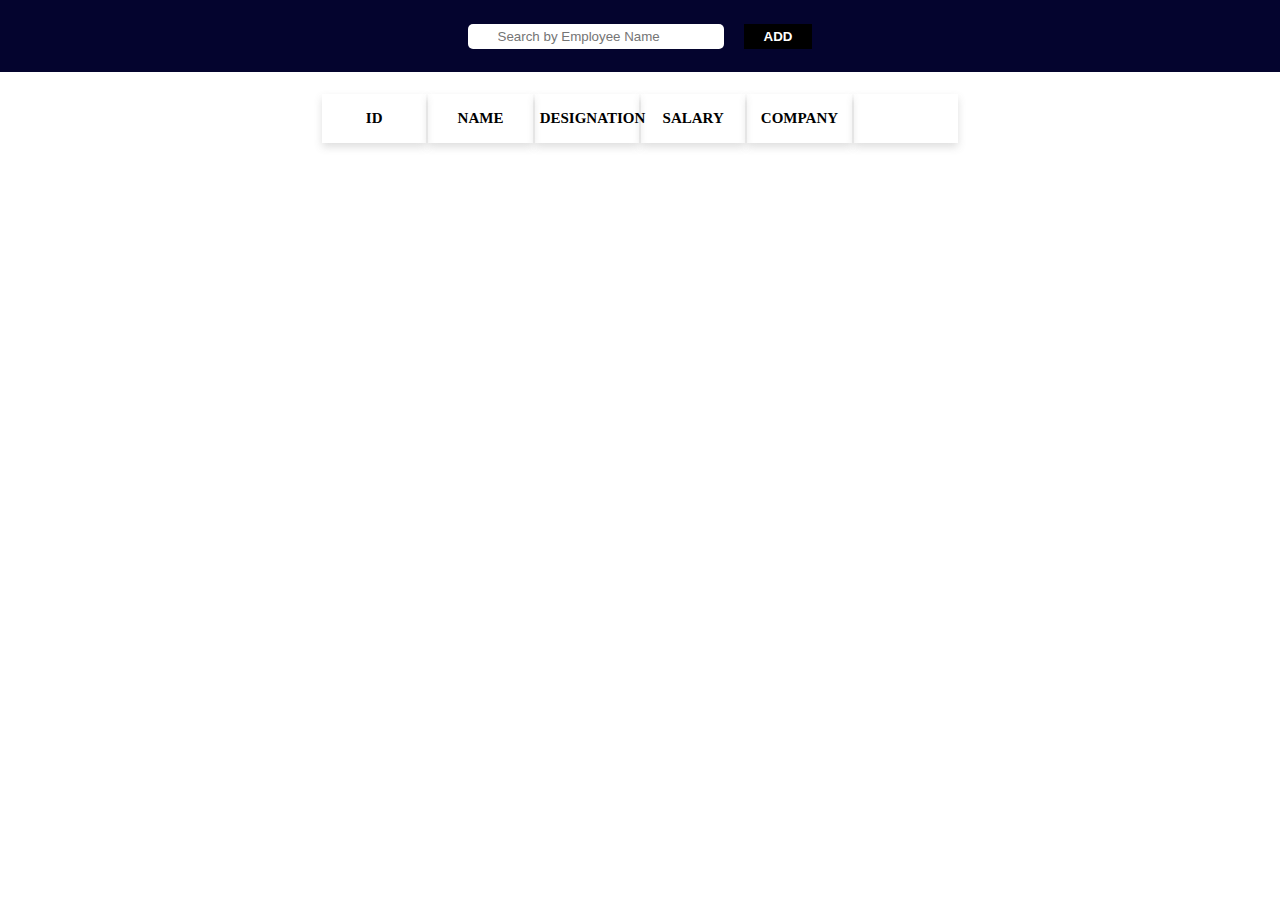
<file: index.html>
<!DOCTYPE html>
<html lang="en">
<head>
    <meta charset="UTF-8">
    <meta name="viewport" content="width=device-width, initial-scale=1.0">
    <title>Document</title>
    <link rel="stylesheet" href="./css/index.css">
</head>
<body>
    <div class="main">
        <div class="nav">
            <input type="search" placeholder="Search by Employee Name" id="search">
            <a href="./pages/add.html"><button class="add-btn">ADD</button></a>
        </div>

       <div class="table-main">
        <table>
            <thead>
               <tr > 
                <th>ID</th>
                <th>NAME</th>
                <th>DESIGNATION</th>
                <th>SALARY</th>
                <th>COMPANY</th>
                <th></th>
                 <!-- <td>.</td> -->
                
            </tr>
           
            </thead>

            <tbody id="table-body">
                
                
            </tbody>
        </table>
       </div>
    </div>


    <script src="./js/index.js"></script>
</body>
</html>
</file>
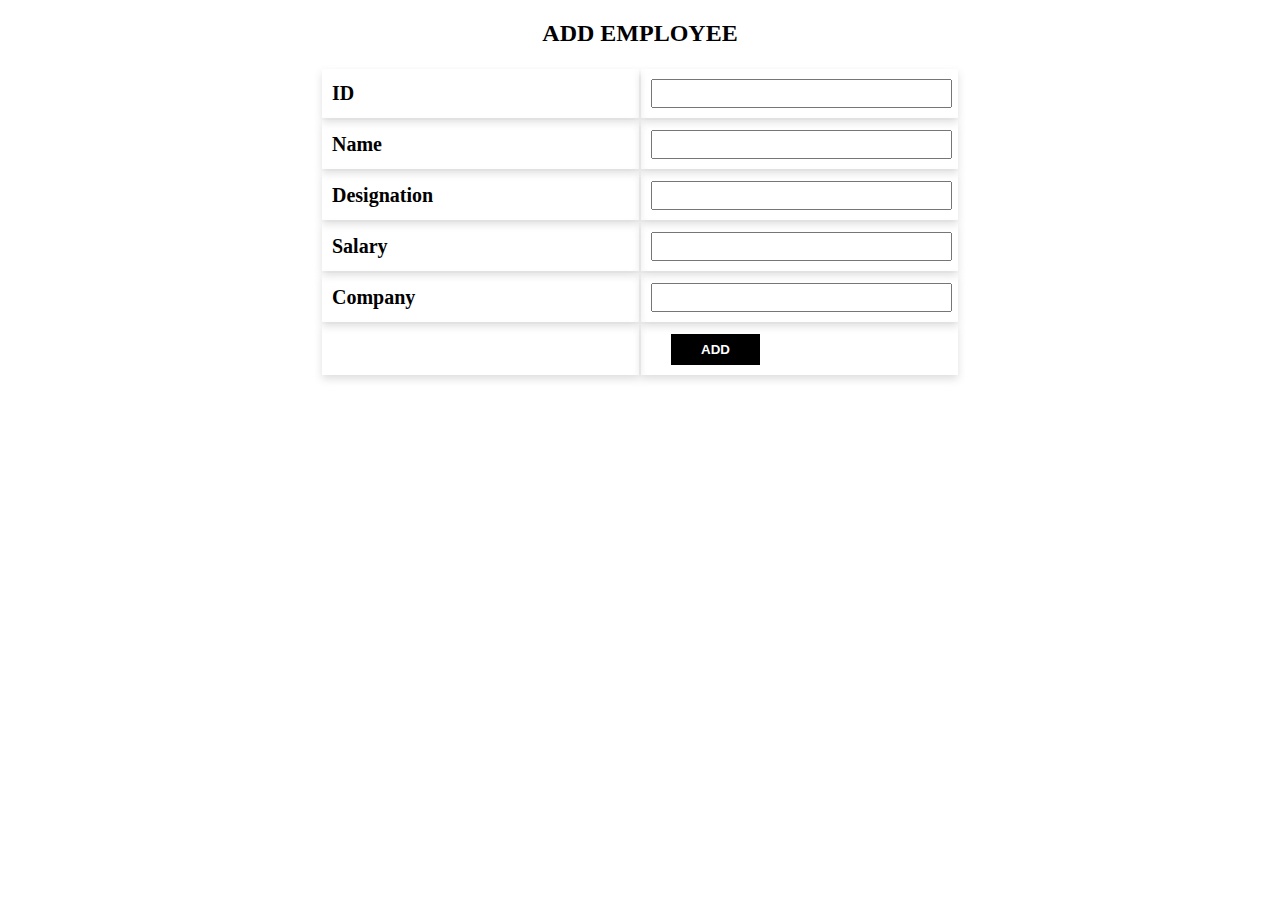
<file: pages/add.html>
<!DOCTYPE html>
<html lang="en">
<head>
    <meta charset="UTF-8">
    <meta name="viewport" content="width=device-width, initial-scale=1.0">
    <title>Document</title>
    <link rel="stylesheet" href="../css/add.css">
</head>
<body>
    <h2>ADD EMPLOYEE</h2>
    <div class="table-main">
       
        <table>
            

            <tbody>
                <tr>
                    <td>ID </td>
                    <td><input type="text" id="ID" required></td>
                    
                </tr>
                <tr>
                    <td>Name </td>
                    <td><input type="text" id="name" required></td>
                    
                </tr>
                <tr>
                    <td>Designation</td>
                    <td><input type="text" id="desig" required></td>
                    
                </tr>
                <tr>
                    <td>Salary</td>
                    <td><input type="text" id="salary" required></td>
                    
                </tr>
                <tr>
                    <td>Company</td>
                    <td><input type="text" id="company" required></td>
                    
                </tr>
                <tr>
                    <td></td>
                    <td><button onclick="add()" class="add-btn">ADD</button></td>
                    
                </tr>
                
            </tbody>
        </table>
        <script src="../js/add.js"></script>
      
</body>
</html>
</file>
<file: css/index.css>
*{
    margin: 0;
    padding: 0;
}

.main{
    width: 100%;
    height: 100vh;
}

.nav{
    width: 100%;
    height: 8vh;
    display: flex;
   align-items: center;
   justify-content: center;
    /* background-color: rgb(192, 159, 159); */
    background-color: rgb(4, 4, 46);
    color: white;
}
.nav input{
    width: 20%;
    padding: 5px 30px;
    border: none;
    border-radius: 5px;
    /* text-align: left; */
}
.add-btn{
    margin-left: 20px;
    border: none;
    padding: 5px 20px;
    color: white;
    font-weight: bolder;
    background-color:black;
    cursor: pointer;
}
.table-main{
    /* width: 100%; */
    display: flex;
    align-items: center;
    justify-content: center;
    /* background-color: blue; */

}


table{
    margin-top: 20px;
    width: 50%;
    table-layout: fixed;
}


td{
    text-align: center;
    padding: 10px;
    box-shadow: 0 4px 8px rgba(90, 89, 89, 0.2);
    margin: 4px;

}

th{
    padding: 2px 5px;
    /* background-color: black; */
    /* color: white; */
    box-shadow: 0 4px 8px rgba(90, 89, 89, 0.2);

    color: black;
    font-weight: bold;
    height: 5vh;
    font-size: 15px;
}

.edit-btn{
   background-color: green;
   color:white;
   padding: 5px 20px;
   border: none;
   font-weight: bold;
   margin-bottom: 10px;
   border-radius: 5px;
   cursor: pointer;
}
.delete-btn{
    background-color: rgb(124, 24, 24);
   color:white;
   padding: 5px 10px;
   border: none;
   font-weight: bold;
   border-radius: 5px;
   cursor: pointer;
}


@media (min-width:400px) and (max-width:575.98px){
    table{
        margin-top: 20px;
        width: 80%;
        table-layout: fixed;
        font-size: 15px;
        
    }

    td{
        text-align: center;
        padding: auto;
        box-shadow: 0 4px 8px rgba(90, 89, 89, 0.2);
        margin: 2px;
        font-size: 10px;
    
    }
    
    th{
        padding: 2px 4px;
        /* background-color: black; */
        /* color: white; */
        box-shadow: 0 4px 8px rgba(90, 89, 89, 0.2);
    
        color: black;
        font-weight: bold;
        height: 5vh;
       
        font-size: 6px;
    }

    .edit-btn{
       
        padding: 2px 4px;
        font-size: 10px;
        margin-bottom: 5px;
        border-radius: 2px;
        
     }
     .delete-btn{
        font-size: 10px;
        padding: 2px 2px;
        border-radius: 2px;
        font-size: 9px;
       
     }
}

@media (min-width:576px) and (max-width:767.98px){
    table{
        margin-top: 20px;
        width: 95%;
        table-layout: fixed;
        /* font-size: 30px; */
        
    }

    td{
        text-align: center;
        padding: auto;
        box-shadow: 0 4px 8px rgba(90, 89, 89, 0.2);
        margin: 2px;
        font-size: 18px;
    
    }
    
    th{
        padding: 2px 4px;
        /* background-color: black; */
        /* color: white; */
        box-shadow: 0 4px 8px rgba(90, 89, 89, 0.2);
    
        color: black;
        font-weight: bold;
        height: 5vh;
       
        font-size: 12px;
    }

    .edit-btn{
       
        padding: 2px 8px;
        font-size: 12px;
        margin-bottom: 5px;
        border-radius: 2px;
        
     }
     .delete-btn{
        font-size: 12px;
        padding: 2px 6px;
        border-radius: 2px;
       
     }
}

@media (min-width:768px) and (max-width:991.98px){
    table{
        margin-top: 20px;
        width: 95%;
        table-layout: fixed;
        font-size: 15px;
        
    }

    td{
        text-align: center;
        padding: auto;
        box-shadow: 0 4px 8px rgba(90, 89, 89, 0.2);
        margin: 2px;
        font-size: 20px;
    
    }
    
    th{
        padding: 2px 4px;
        /* background-color: black; */
        /* color: white; */
        box-shadow: 0 4px 8px rgba(90, 89, 89, 0.2);
    
        color: black;
        font-weight: bold;
        height: 5vh;
       
        font-size: 15px;
    }

    .edit-btn{
       
        padding: 2px 6px;
        font-size: 10px;
        margin-bottom: 5px;
        border-radius: 2px;
        
     }
     .delete-btn{
        font-size: 10px;
        padding: 2px 6px;
        border-radius: 2px;
       
     }
    
}
</file>
<file: css/add.css>
*{
    margin: 0;
    padding: 0;
}
h2{
    text-align: center;
    margin-top: 20px;
}
.table-main{
    /* width: 100%; */
    display: flex;
    /* align-items: center; */
    justify-content: center;
    /* background-color: blue; */

}
input{
    /* border: none; */
    width: 100%;
    padding-top:10px;
    
}

table{
    margin-top: 20px;
    width: 50%;
   /* margin: 10px 10px; */
    table-layout: fixed;
    font-size: 20px;
    /* background-color: red; */
    /* border-collapse: collapse; */

   
    

}

td{
    font-weight: bold;
    /* text-align: center; */
    padding: 10px;
    box-shadow: 0 4px 8px rgba(90, 89, 89, 0.2);
    margin: 4px;

}

th{
    background-color: black;
    color: white;
    font-weight: bold;
    height: 5vh;
}

.add-btn{
    margin-left: 20px;
    border: none;
    padding: 8px 30px;
    color: white;
    font-weight: bolder;
    background-color:black;
    cursor: pointer;
}

.edit-btn{
    margin-left: 20px;
    border: none;
    padding: 8px 30px;
    color: white;
    font-weight: bolder;
    background-color:black;
    cursor: pointer;
}
</file>
